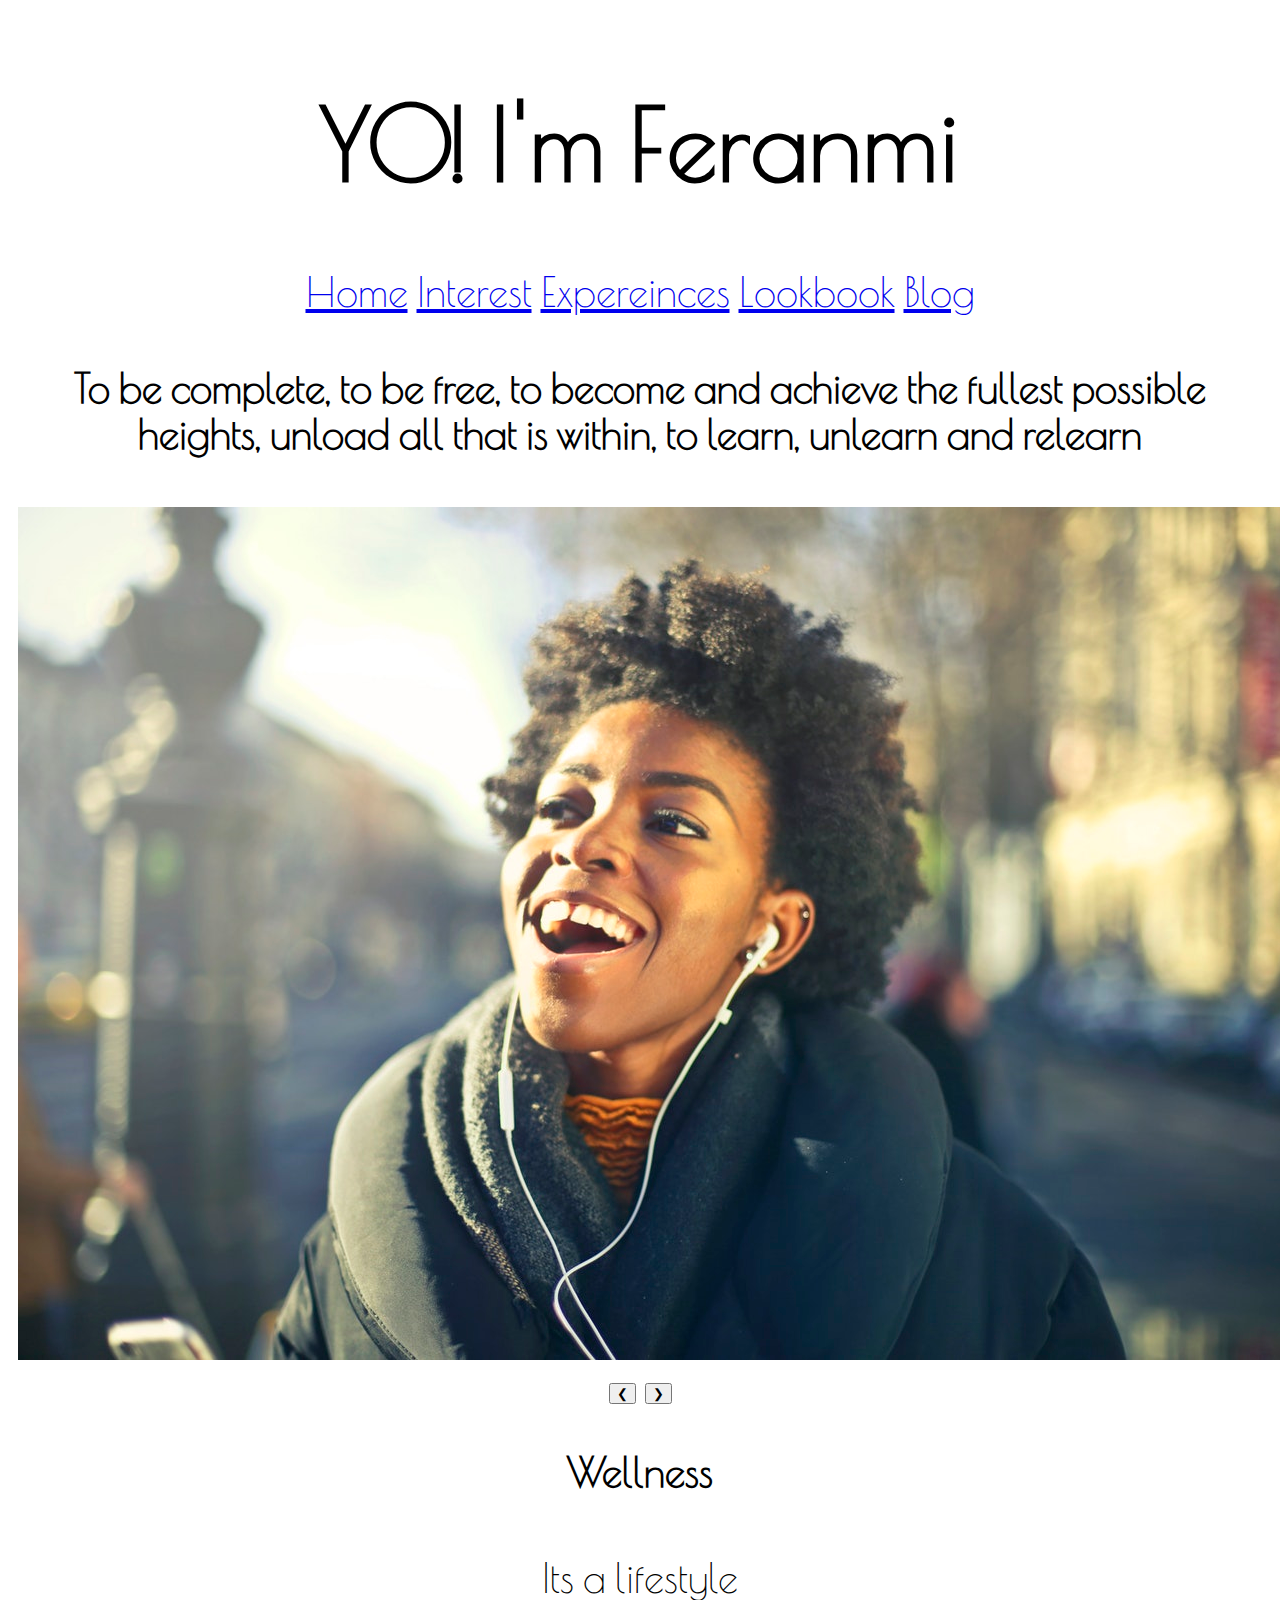
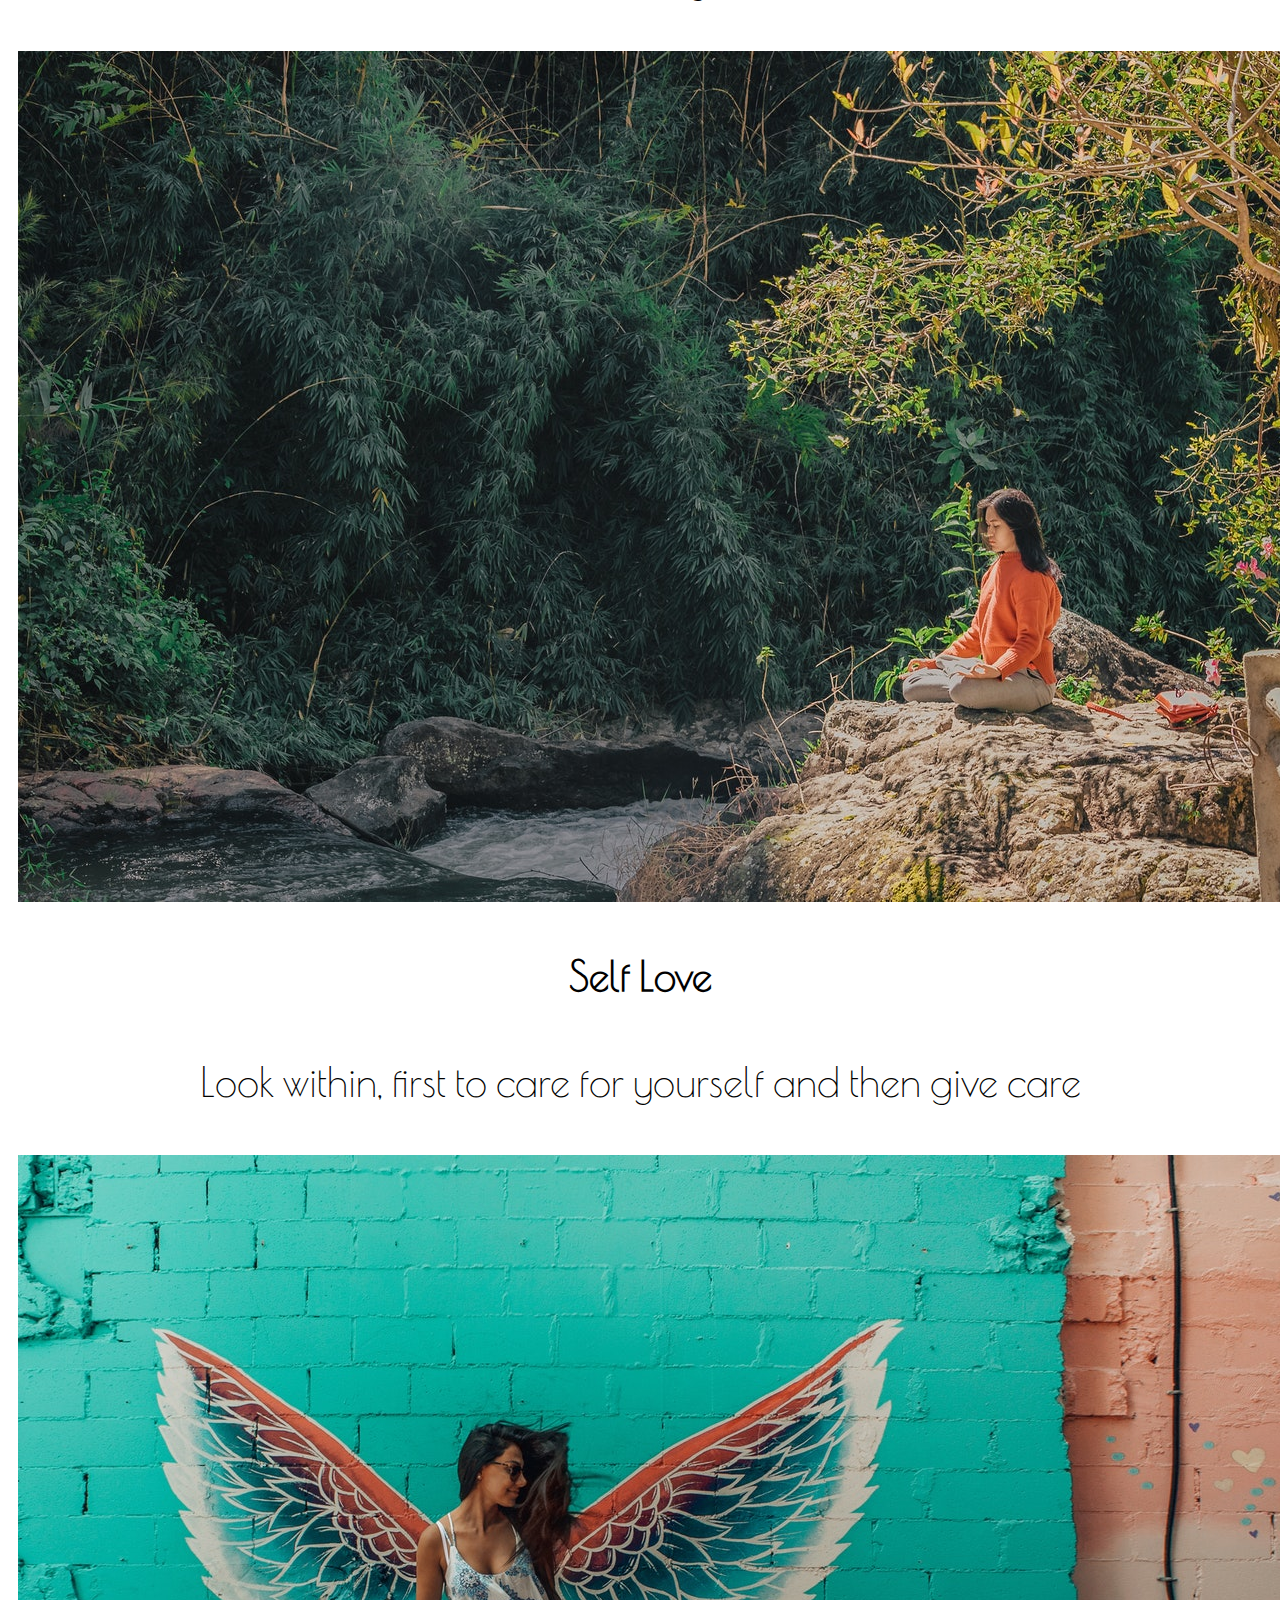
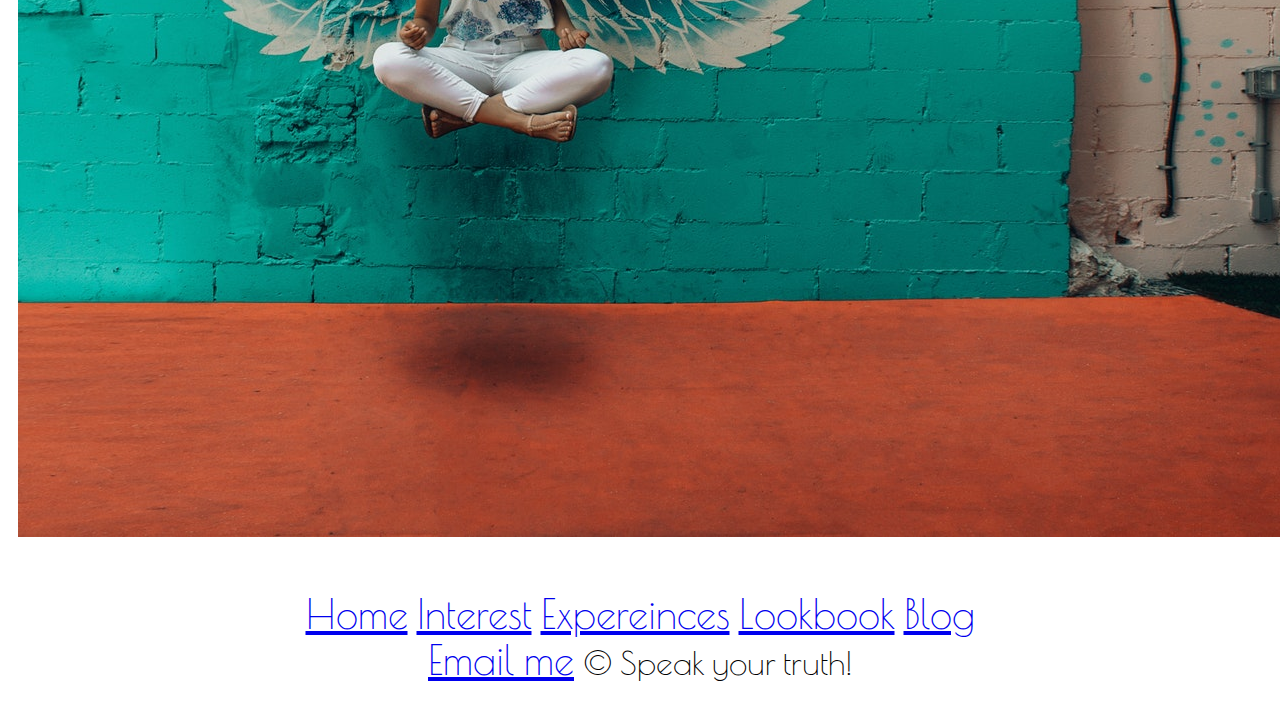
<file: index.html>
<!DOCTYPE html>
<html>
  <head>
  	<meta charset="utf-8">
    <title>My test page</title>
    <link rel="stylesheet" type="text/css" href="styles/style.css">
   <link href="https://fonts.googleapis.com/css?family=Poiret+One" rel="stylesheet">
  </head>
  <header>
     <h1 id="header1" <a href="index.html">YO! I'm Feranmi</a></h1>
    <nav>
    <a href="index.html">Home</a>
    <a href="Interest.html">Interest</a>
    <a href="Expereinces.html">Expereinces</a>
    <a href="lookbook.html">Lookbook</a>
    <a href="blog.html">Blog</a>
	</nav>
  </header>

  <body>
  	<p><strong>To be complete, to be free, to become and achieve the fullest possible heights, unload all that is within, to learn, unlearn and relearn</strong></p>
  	<img class="mySlides" src="images/pic6.jpeg">
  	<img class="mySlides" src="images/pic7.jpeg">
  	<img class="mySlides" src="images/pic8.jpeg">
  	<img class="mySlides" src="images/pic11.jpeg">
  	<button class="w3-button w3-display-left" onclick="plusDivs(-1)">&#10094;</button>
  	<button class="w3-button w3-display-right" onclick="plusDivs(+1)">&#10095;</button>

  	<section>
  		<section>
  			<h2 class="red"> Wellness </h2>
  			<p> Its a lifestyle </p>
  			<img src="images/pic9.jpeg">
  		</section>
  		<section>
  			<h2 class="red"><strong>Self Love</strong></h2>
  			<p> Look within, first to care for yourself and then give care</p>
  			<img src="images/pic10.jpeg">
  		</section>
  	</section>
  	<br/>
  	<script src="scripts/main.js"></script>
  </body>
  <footer>
  	<nav>
    <a href="index.html">Home</a>
    <a href="Interest.html">Interest</a>
    <a href="Expereinces.html">Expereinces</a>
    <a href="lookbook.html">Lookbook</a>
    <a href="blog.html">Blog</a>
	</nav>
  	<a href="mailto:feranmi.ogundipe@meltwater.org?subject=ask%20questions">Email me</a>
  <small>&copy; Speak your truth!</small>
</footer>
</html>
</file>
<file: styles/style.css>
html {
  text-align: center;
  font-family:  'Poiret One', cursive;
}
#header1 { /*This is a comment */
	color: black;
	font-family: 'Poiret One', cursive;
	 font-size: 100px;
  text-align: center;
  letter-spacing: 1px;}
body, p, h2 {
	font-family: 'Poiret One', cursive;
	font-size: 40px;
	font-style: bold;
	padding: 10px;
	text-align: center;}
<div class="w3-content w3-display-container">
  <img class="mySlides" src="images/pic6.jpeg" style="width:100%">
  <img class="mySlides" src="images/pic7.jpeg" style="width:100%">
  <img class="mySlides" src="images/pic8.jpeg" style="width:100%">

  <button class="w3-button w3-black w3-display-left" onclick="plusDivs(-1)">&#10094;</button>
  <button class="w3-button w3-black w3-display-right" onclick="plusDivs(1)">&#10095;</button>
</div>}
</file>
